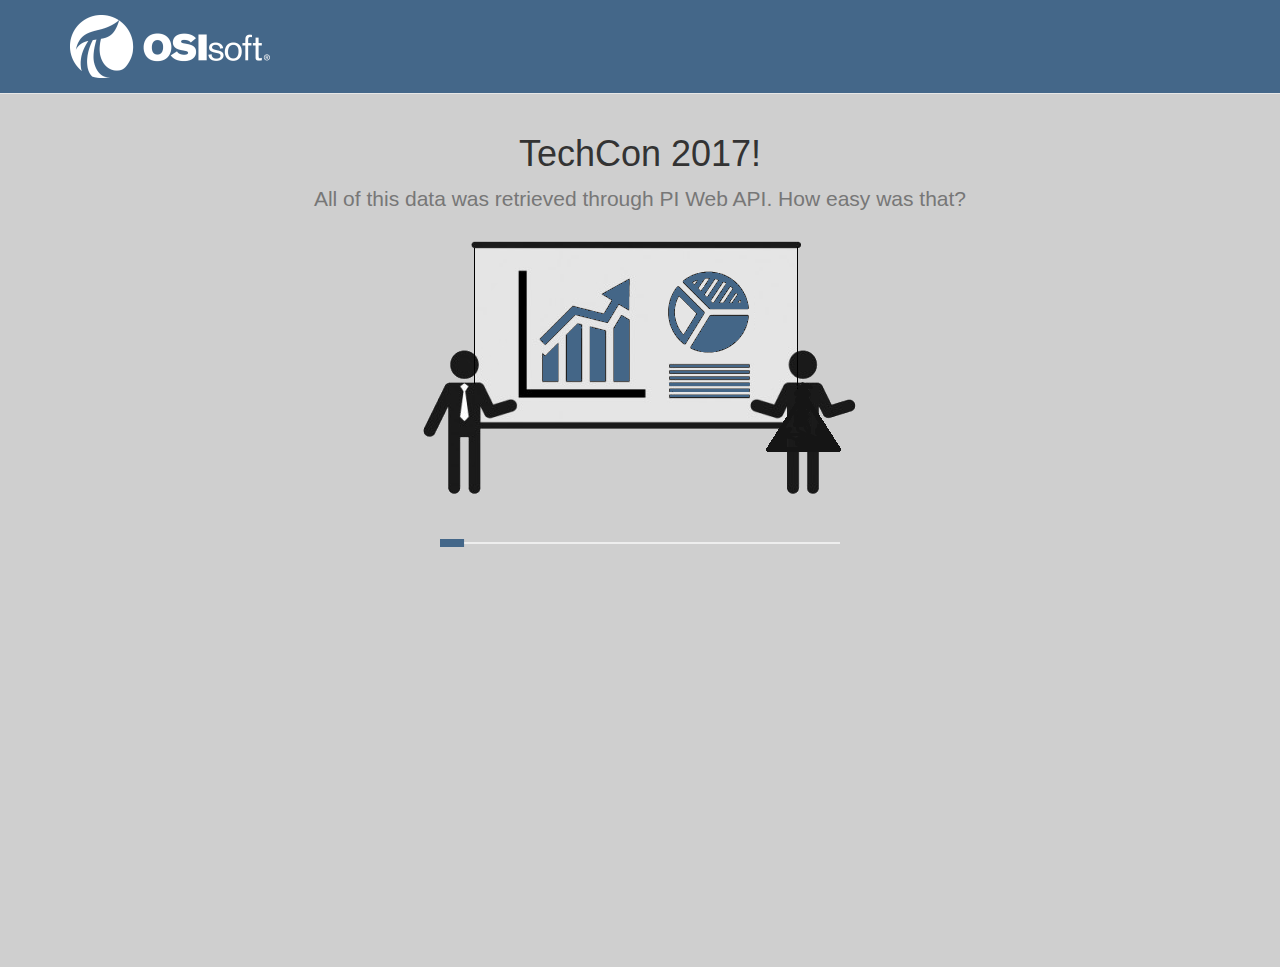
<file: Instructor Copies/Exercise3/Index.html>
<!-- Import JQuery -->
<script src="Dependencies/jquery.min.js"></script>

<!-- Import Bootstrap -->
<link rel="stylesheet" href="Dependencies/bootstrap.min.css">
<script src="Dependencies/bootstrap.min.js"></script>

<!-- Import our style sheet -->
<link rel="stylesheet" href="Style.css">

<!-- Import our library for the progress bar -->
<script src="Dependencies/progressbar.min.js"></script>

<!-- Import our library for drawing a heat map -->
<script src="Dependencies/highcharts.js"></script>
<script src="Dependencies/heatmap.js"></script>
<script src="Dependencies/exporting.js"></script>

<!-- Import our helper JavaScript files -->
<script src="HeatMapHelper.js"></script>
<script src="PiWebApiHelper.js"></script>

<!--
	Specify what Javascript file will be executed on 
    page load here (Exercise 3A, 3B, 3C )
--> 
<script src="MainController.js"></script>

<!DOCTYPE html>
<html>
<head>
	<title>OSIsoft TechCon '17</title>
</head>
<body>

	<nav class="navbar navbar-default navbar-static-top">
		<div class="container">
			<div class="navbar-left">
				<a href="https://www.osisoft.com"><img class="navbarLogo img-responsive" src="Images/WhiteOSILogo.png"></a>
			</div>
		</div>
	</nav> 

	<div>
		<div class="container text-center">
			<h1 class="jumbotron-heading">TechCon 2017!</h1>
			<p class="lead text-muted">All of this data was retrieved through PI Web API. How easy was that?</p>
			<img class="img-responsive center" src="Images/presenters.png"></a>
		</div>
		
		<div class="container">
			<div id="progressBar"><!-- Progress bar will be drawn inside this DIV --></div>

			<div id="display" class="row">	
				<div id="heatMap"><!-- Heat map will be drawn inside this DIV --></div>			
			</div>
		</div>
	</div>	
</body>
</html>
</file>
<file: Instructor Copies/Exercise3/Style.css>
body {
    background-color: #cfcfcf;
}

.navbar{
	background-color: #446789;
	padding: 15px;
}

.navbarLogo{
	height: auto;
    width: 50%;
}

.navbarText{
	color: white;
}

.center{
	margin: 0 auto;
}

.studentTable{
	background-color:blue;
}

#progressBar {
  margin: 20px;
  width: 400px;
  height: 8px;
  margin-left: auto;
  margin-right: auto;
}
</file>
